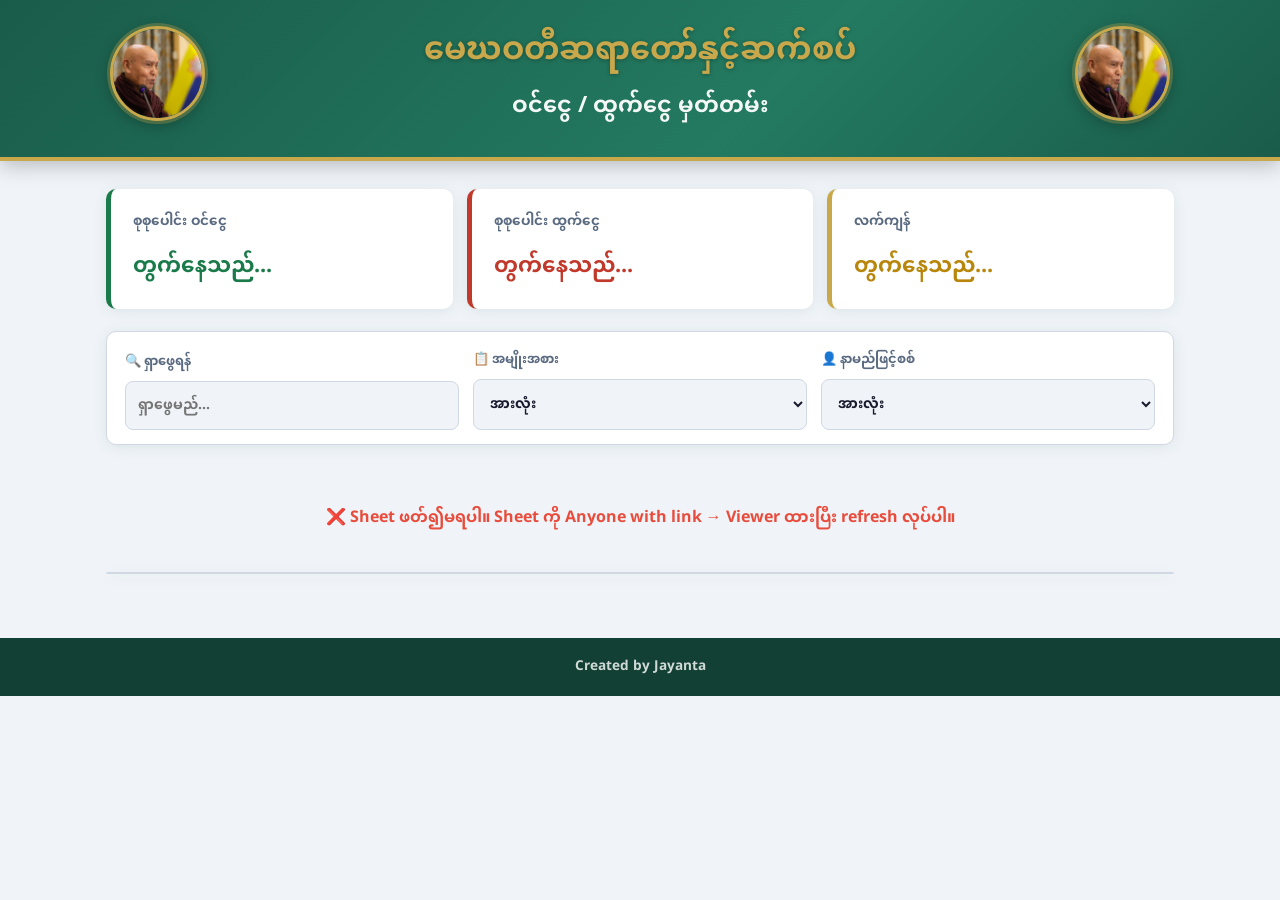
<file: index.html>
<!DOCTYPE html>
<html lang="my">
<head>
  <meta charset="UTF-8" />
  <meta name="viewport" content="width=device-width, initial-scale=1.0"/>
  <title>မေဃဝတီဆရာတော်နှင့်ဆက်စပ် ဝင်ငွေ / ထွက်ငွေ မှတ်တမ်း</title>
  <link rel="stylesheet" href="style.css" />
  <link href="https://fonts.googleapis.com/css2?family=Noto+Sans+Myanmar:wght@400;600;700&display=swap" rel="stylesheet"/>
</head>
<body>

  <header class="site-header">
    <div class="header-inner">
      <div class="header-img-wrap">
        <img src="sd.jpg" alt="မေဃဝတီဆရာတော်" class="header-portrait" />
      </div>
      <div class="header-title">
        <h1>မေဃဝတီဆရာတော်နှင့်ဆက်စပ်</h1>
        <h2>ဝင်ငွေ / ထွက်ငွေ မှတ်တမ်း</h2>
      </div>
      <div class="header-img-wrap">
        <img src="sd.jpg" alt="မေဃဝတီဆရာတော်" class="header-portrait" />
      </div>
    </div>
  </header>

  <main class="container">

    <div class="summary-bar">
      <div class="summary-card income-card">
        <span class="summary-label">စုစုပေါင်း ဝင်ငွေ</span>
        <span class="summary-value" id="total-income">တွက်နေသည်...</span>
      </div>
      <div class="summary-card out-card">
        <span class="summary-label">စုစုပေါင်း ထွက်ငွေ</span>
        <span class="summary-value" id="total-outgoing">တွက်နေသည်...</span>
      </div>
      <div class="summary-card balance-card">
        <span class="summary-label">လက်ကျန်</span>
        <span class="summary-value" id="balance">တွက်နေသည်...</span>
      </div>
    </div>

    <div class="filters">
      <div class="filter-group">
        <label>🔍 ရှာဖွေရန်</label>
        <input type="text" id="search-input" placeholder="ရှာဖွေမည်..." oninput="applyFilters()" />
      </div>
      <div class="filter-group">
        <label>📋 အမျိုးအစား</label>
        <select id="type-filter" onchange="applyFilters()">
          <option value="">အားလုံး</option>
          <option value="ဝင်ငွေ">📈 ဝင်ငွေ</option>
          <option value="ထွက်ငွေ">📉 ထွက်ငွေ</option>
        </select>
      </div>
      <div class="filter-group">
        <label>👤 နာမည်ဖြင့်စစ်</label>
        <select id="col-filter" onchange="applyFilters()">
          <option value="">အားလုံး</option>
        </select>
      </div>
    </div>

    <div class="table-section">
      <div class="loading-msg" id="loading-main">
        <div class="spinner"></div> ဒေတာ ခေါ်နေသည်...
      </div>
      <div class="table-wrap">
        <table id="main-table">
          <thead id="main-thead"></thead>
          <tbody id="main-tbody"></tbody>
        </table>
      </div>
      <div class="no-data" id="nodata-main" style="display:none">ဒေတာ မတွေ့ပါ</div>
    </div>

    <p class="last-updated" id="last-updated"></p>
  </main>

  <footer class="site-footer">
    <p>Created by Jayanta</p>
  </footer>

  <script src="script.js"></script>
</body>
</html>
</file>
<file: style.css>
:root {
  --primary: #1a5c4a;
  --primary-dark: #134035;
  --primary-light: #237a60;
  --accent-gold: #c9a84c;
  --income-green: #1a7a4a;
  --outgoing-red: #c0392b;
  --bg: #f0f4f8;
  --card-bg: #ffffff;
  --border: #d0d8e4;
  --text: #1a1a2e;
  --text-muted: #5a6a80;
  --row-even: #f7f9fc;
  --row-hover: #e8f0fb;
  --shadow: 0 2px 14px rgba(26,92,74,0.10);
  --radius: 10px;
}

* { margin: 0; padding: 0; box-sizing: border-box; }

body {
  font-family: 'Noto Sans Myanmar', 'Segoe UI', sans-serif;
  background: var(--bg);
  color: var(--text);
  font-weight: 700;
  min-height: 100vh;
}

/* HEADER */
.site-header {
  background: linear-gradient(135deg, #1a5c4a 0%, #237a60 60%, #1a5c4a 100%);
  color: white;
  padding: 26px 0 22px;
  border-bottom: 4px solid var(--accent-gold);
  box-shadow: 0 4px 20px rgba(0,0,0,0.25);
}
.header-inner {
  display: flex;
  align-items: center;
  justify-content: center;
  gap: 28px;
  max-width: 1100px;
  margin: 0 auto;
  padding: 0 20px;
}
.header-img-wrap { flex-shrink: 0; }
.header-portrait {
  width: 95px;
  height: 95px;
  border-radius: 50%;
  object-fit: cover;
  object-position: top center;
  border: 3px solid var(--accent-gold);
  box-shadow: 0 0 0 3px rgba(201,168,76,0.3), 0 4px 16px rgba(0,0,0,0.3);
}
.header-title { text-align: center; flex: 1; }
.header-title h1 {
  font-size: 2rem;
  font-weight: 700;
  color: var(--accent-gold);
  text-shadow: 0 1px 4px rgba(0,0,0,0.3);
  line-height: 1.4;
}
.header-title h2 {
  font-size: 1.4rem;
  font-weight: 700;
  color: rgba(255,255,255,0.95);
  margin-top: 8px;
}

/* LAYOUT */
.container {
  max-width: 1100px;
  margin: 0 auto;
  padding: 28px 16px 48px;
}

/* SUMMARY */
.summary-bar {
  display: grid;
  grid-template-columns: repeat(auto-fit, minmax(200px, 1fr));
  gap: 14px;
  margin-bottom: 22px;
}
.summary-card {
  background: var(--card-bg);
  border-radius: var(--radius);
  padding: 18px 22px;
  box-shadow: var(--shadow);
  display: flex;
  flex-direction: column;
  gap: 6px;
  border-left: 5px solid var(--border);
}
.income-card  { border-left-color: var(--income-green); }
.out-card     { border-left-color: var(--outgoing-red); }
.balance-card { border-left-color: var(--accent-gold); }
.summary-label { font-size: 0.85rem; font-weight: 700; color: var(--text-muted); }
.summary-value { font-size: 1.35rem; font-weight: 700; }
.income-card  .summary-value { color: var(--income-green); }
.out-card     .summary-value { color: var(--outgoing-red); }
.balance-card .summary-value { color: #b8860b; }

/* FILTERS */
.filters {
  display: flex;
  gap: 14px;
  flex-wrap: wrap;
  align-items: flex-end;
  background: var(--card-bg);
  border-radius: var(--radius);
  padding: 14px 18px;
  box-shadow: var(--shadow);
  margin-bottom: 20px;
  border: 1px solid var(--border);
}
.filter-group { display: flex; flex-direction: column; gap: 5px; flex: 1; min-width: 150px; }
.filter-group label { font-size: 0.82rem; font-weight: 700; color: var(--text-muted); }
.filter-group input,
.filter-group select {
  padding: 8px 12px;
  border: 1.5px solid var(--border);
  border-radius: 8px;
  font-family: inherit;
  font-size: 0.88rem;
  font-weight: 700;
  background: var(--bg);
  color: var(--text);
  outline: none;
  transition: border-color 0.2s;
}
.filter-group input:focus,
.filter-group select:focus { border-color: var(--primary-light); }

/* TABLE */
.table-section { position: relative; }
.table-wrap {
  overflow-x: auto;
  border-radius: var(--radius);
  box-shadow: var(--shadow);
  border: 1px solid var(--border);
}
table { width: 100%; border-collapse: collapse; background: white; font-size: 0.9rem; }
thead tr { background: var(--primary); color: white; }
thead th {
  padding: 13px 16px;
  text-align: left;
  font-weight: 700;
  font-size: 0.88rem;
  white-space: nowrap;
}
tbody tr { border-bottom: 1px solid var(--border); transition: background 0.15s; }
tbody tr:nth-child(even) { background: var(--row-even); }
tbody tr:hover { background: var(--row-hover); }
tbody td { padding: 10px 16px; font-weight: 700; }

/* Amount column right-align */
.col-amount { text-align: right !important; }
thead th.col-amount { text-align: right !important; }

/* Type badge */
.badge {
  display: inline-block;
  padding: 3px 10px;
  border-radius: 50px;
  font-size: 0.78rem;
  font-weight: 700;
}
.badge-income   { background: #d4f7e7; color: var(--income-green); }
.badge-outgoing { background: #fde8e6; color: var(--outgoing-red); }

.num-income  { color: var(--income-green); font-weight: 700; }
.num-outgoing { color: var(--outgoing-red); font-weight: 700; }

.no-data { text-align: center; padding: 40px; color: var(--text-muted); font-size: 1rem; font-weight: 700; }

/* LOADING */
.loading-msg {
  display: flex; align-items: center; gap: 12px;
  padding: 36px 20px; color: var(--text-muted);
  font-size: 1rem; justify-content: center; font-weight: 700;
}
.spinner {
  width: 24px; height: 24px;
  border: 3px solid var(--border);
  border-top-color: var(--primary);
  border-radius: 50%;
  animation: spin 0.8s linear infinite;
}
@keyframes spin { to { transform: rotate(360deg); } }

.last-updated { text-align: center; font-size: 0.76rem; font-weight: 700; color: var(--text-muted); margin-top: 16px; }

/* FOOTER */
.site-footer {
  text-align: center;
  background: var(--primary-dark);
  color: rgba(255,255,255,0.8);
  padding: 14px;
  font-size: 0.85rem;
  font-weight: 700;
}

/* RESPONSIVE */
@media (max-width: 640px) {
  .header-portrait { width: 68px; height: 68px; }
  .header-title h1 { font-size: 1.2rem; }
  .header-title h2 { font-size: 0.95rem; }
  .header-inner { gap: 14px; }
  thead th, tbody td { padding: 8px 10px; font-size: 0.82rem; }
}

/* Extra spacing for amount column */
thead th.col-amount,
tbody td.col-amount {
  padding-right: 32px !important;
  min-width: 130px;
}
</file>
